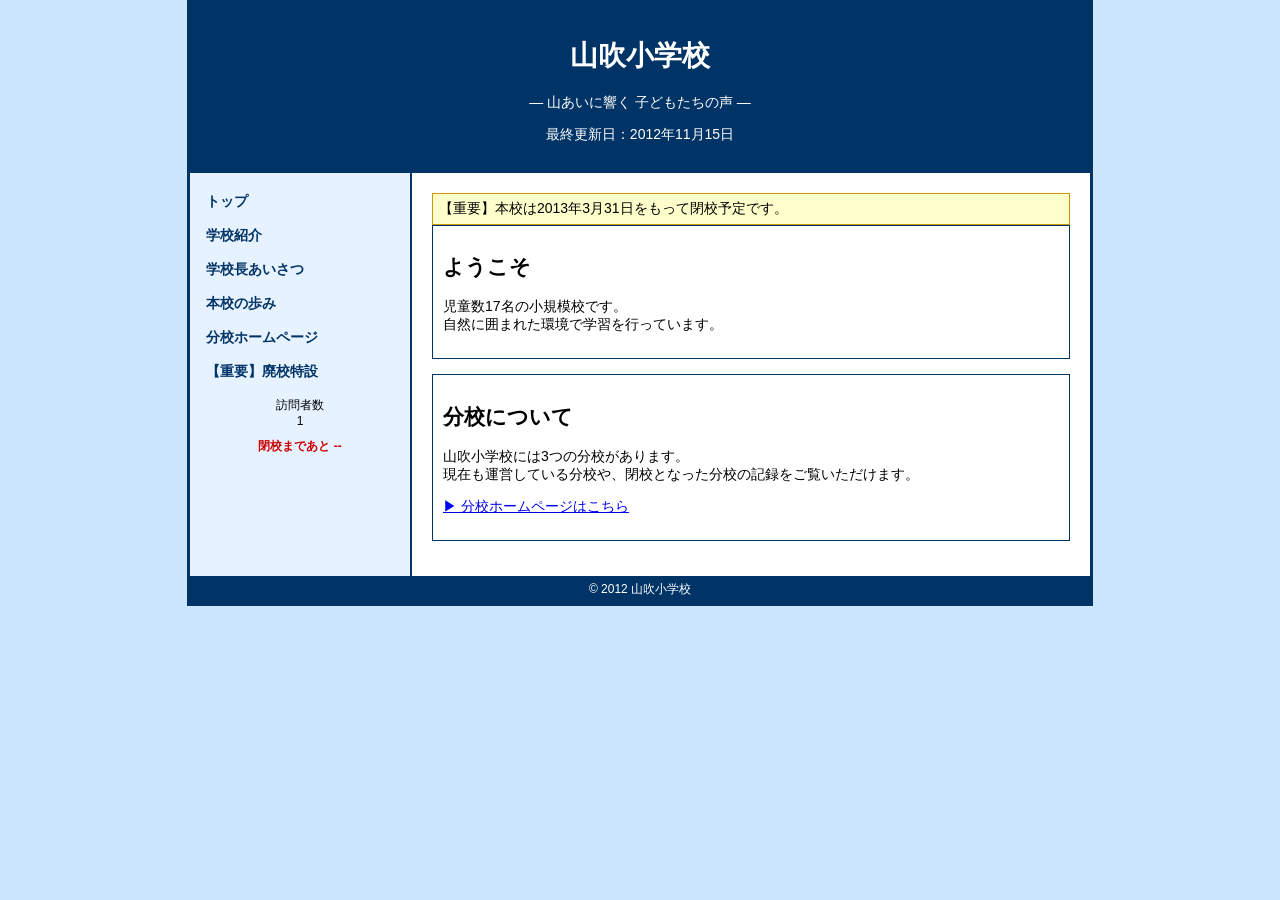
<file: index.html>
<!DOCTYPE html>
<html lang="ja">
<head>
<meta charset="UTF-8">
<title>山吹小学校 公式ホームページ</title>
<link rel="stylesheet" href="style.css">
<script src="script.js"></script>
</head>
<body>

<div id="container">

<header>
<h1>山吹小学校</h1>
<p>― 山あいに響く 子どもたちの声 ―</p>
<p>最終更新日：2012年11月15日</p>
</header>

<div id="main">

<div id="menu">
<a href="index.html">トップ</a>
<a href="gakkou.html">学校紹介</a>
<a href="aisatsu.html">学校長あいさつ</a>
<a href="ayumi.html">本校の歩み</a>
<a href="branch.html">分校ホームページ</a>
<a href="heikou.html">【重要】廃校特設</a>

<div class="counter">
訪問者数<br>
<span id="visitCount">0</span>
</div>

<div class="counter countdown" id="countdown">
閉校まであと --
</div>
</div>

<div id="content">

<div class="notice">
【重要】本校は2013年3月31日をもって閉校予定です。
</div>

<div class="box">
<h2>ようこそ</h2>
<p>
児童数17名の小規模校です。<br>
自然に囲まれた環境で学習を行っています。
</p>
</div>

<!-- ▼ ここから追加 ▼ -->

<div class="box">
<h2>分校について</h2>
<p>
山吹小学校には3つの分校があります。<br>
現在も運営している分校や、閉校となった分校の記録をご覧いただけます。
</p>

<p>
<a href="branch.html" class="branch-button">
▶ 分校ホームページはこちら
</a>
</p>
</div>

<!-- ▲ ここまで追加 ▲ -->

</div>
</div>

<footer>
© 2012 山吹小学校
</footer>

</div>
</body>
</html>
</file>
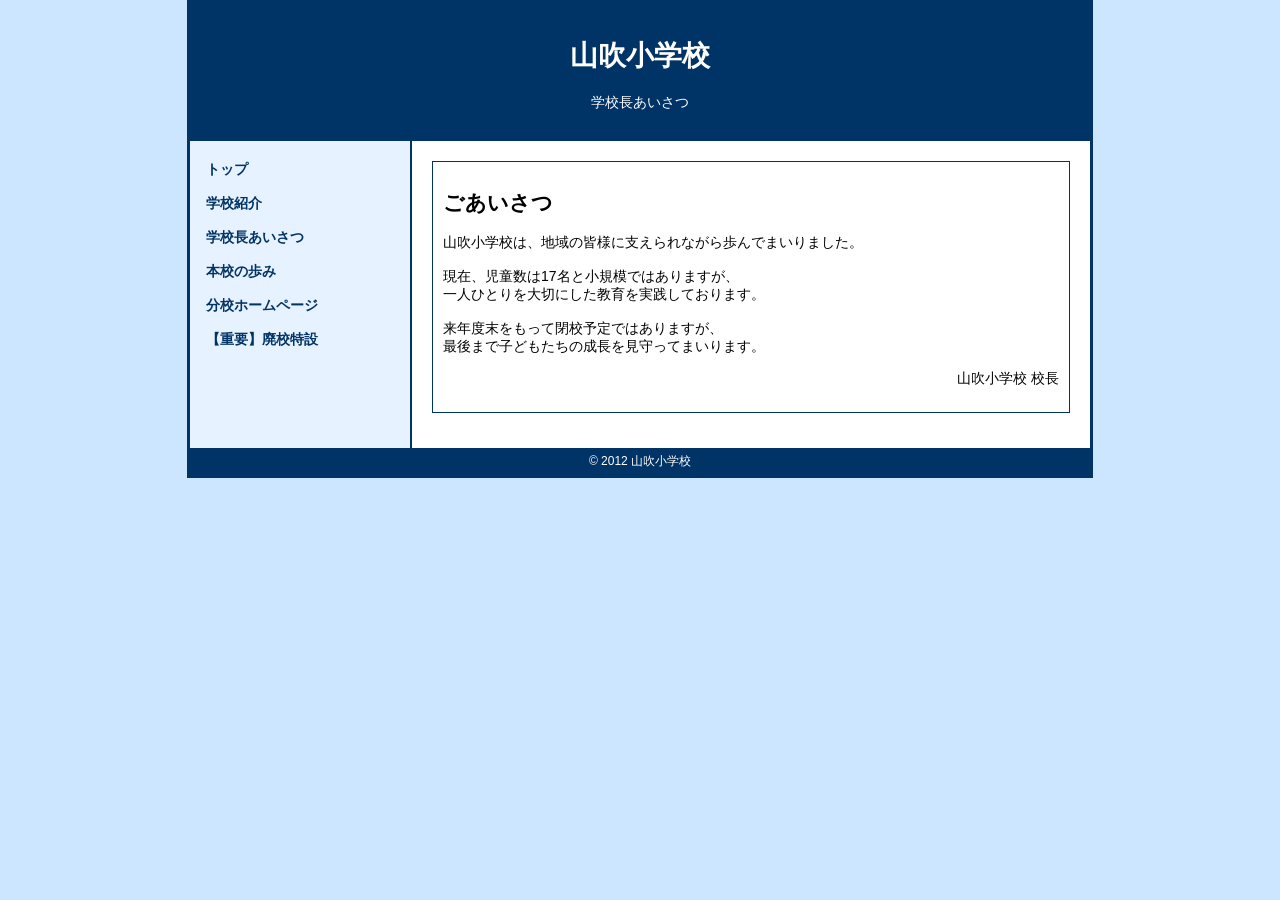
<file: aisatsu.html>
<!DOCTYPE html>
<html lang="ja">
<head>
<meta charset="UTF-8">
<title>学校長あいさつ - 山吹小学校</title>
<link rel="stylesheet" href="style.css">
</head>
<body>
<div id="container">
<header>
<h1>山吹小学校</h1>
<p>学校長あいさつ</p>
</header>

<div id="main">

<div id="menu">
<a href="index.html">トップ</a>
<a href="gakkou.html">学校紹介</a>
<a href="aisatsu.html">学校長あいさつ</a>
<a href="ayumi.html">本校の歩み</a>
<a href="branch.html">分校ホームページ</a>
<a href="heikou.html">【重要】廃校特設</a>
</div>

<div id="content">

<div class="box">
<h2>ごあいさつ</h2>
<p>
山吹小学校は、地域の皆様に支えられながら歩んでまいりました。<br><br>

現在、児童数は17名と小規模ではありますが、<br>
一人ひとりを大切にした教育を実践しております。<br><br>

来年度末をもって閉校予定ではありますが、<br>
最後まで子どもたちの成長を見守ってまいります。
</p>

<p align="right">
山吹小学校 校長
</p>
</div>

</div>
</div>

<footer>© 2012 山吹小学校</footer>
</div>
</body>
</html>
</file>
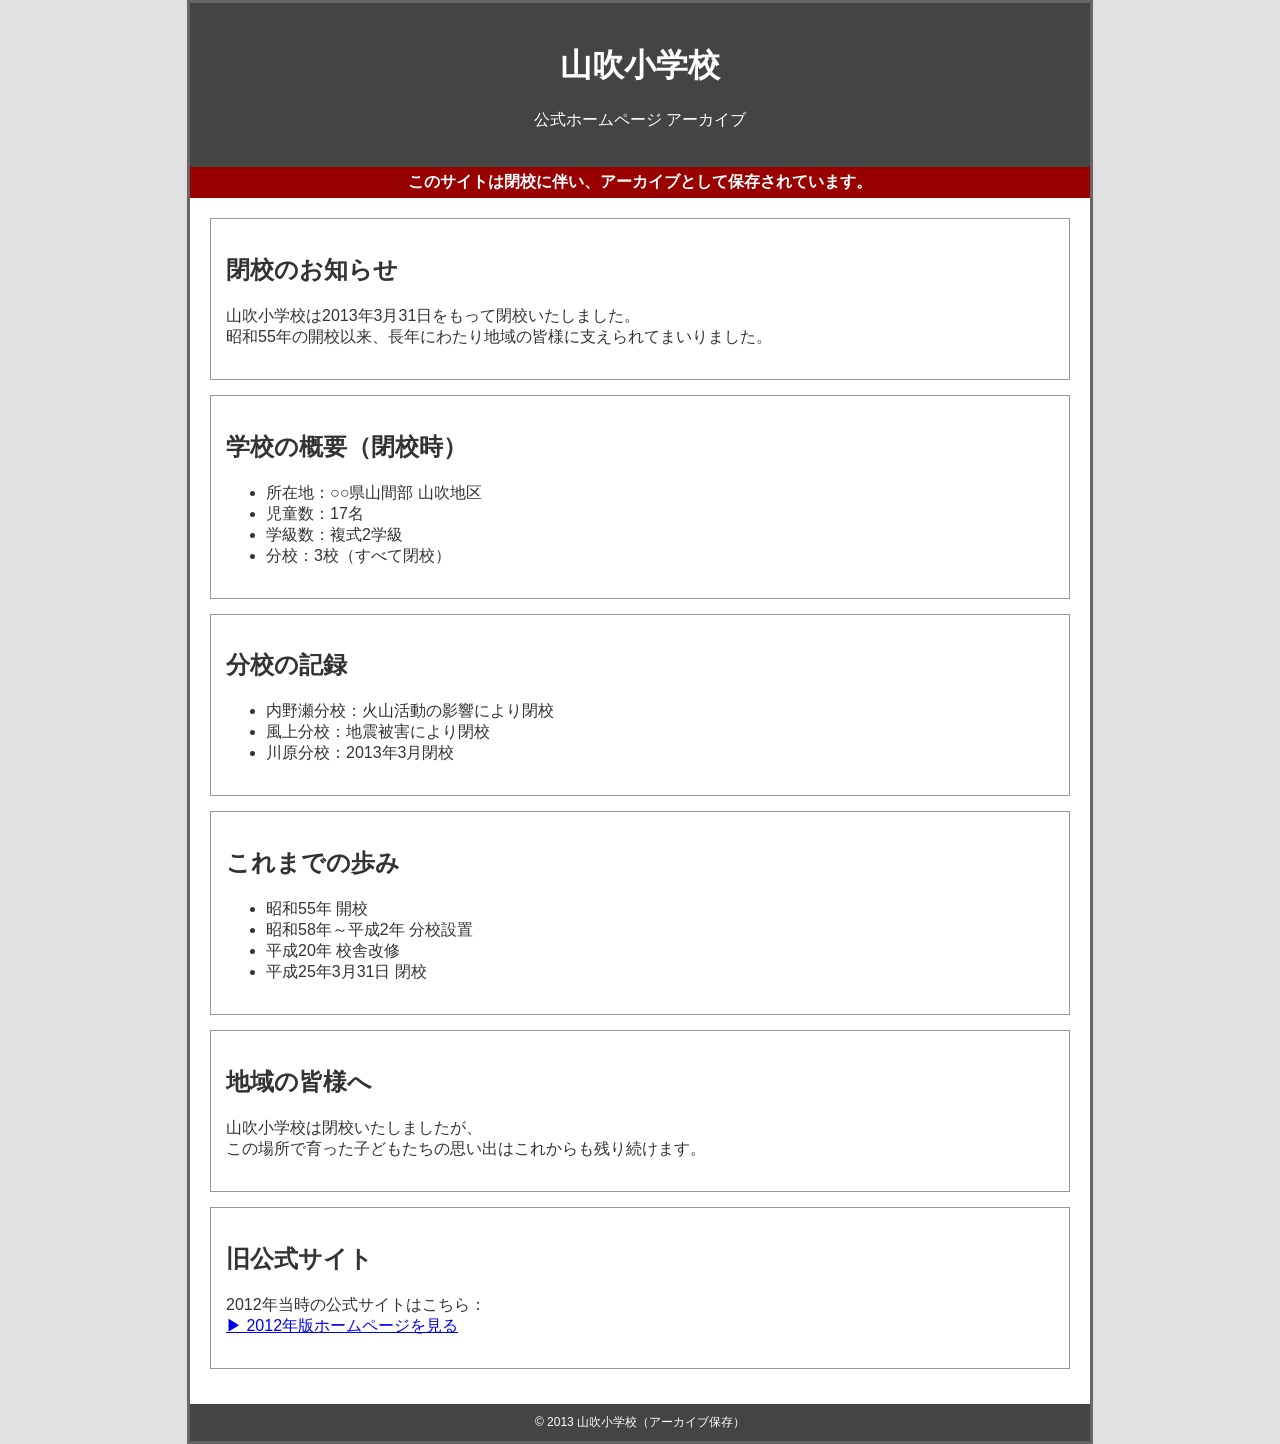
<file: archive.html>
<!DOCTYPE html>
<html lang="ja">
<head>
<meta charset="UTF-8">
<title>山吹小学校 公式サイトアーカイブ</title>
<link rel="stylesheet" href="archive-style.css">
</head>
<body>

<div id="container">

<header>
<h1>山吹小学校</h1>
<p>公式ホームページ アーカイブ</p>
</header>

<div class="archive-label">
このサイトは閉校に伴い、アーカイブとして保存されています。
</div>

<div id="content">

<div class="box">
<h2>閉校のお知らせ</h2>
<p>
山吹小学校は2013年3月31日をもって閉校いたしました。<br>
昭和55年の開校以来、長年にわたり地域の皆様に支えられてまいりました。
</p>
</div>

<div class="box">
<h2>学校の概要（閉校時）</h2>
<ul>
<li>所在地：○○県山間部 山吹地区</li>
<li>児童数：17名</li>
<li>学級数：複式2学級</li>
<li>分校：3校（すべて閉校）</li>
</ul>
</div>

<div class="box">
<h2>分校の記録</h2>
<ul>
<li>内野瀬分校：火山活動の影響により閉校</li>
<li>風上分校：地震被害により閉校</li>
<li>川原分校：2013年3月閉校</li>
</ul>
</div>

<div class="box">
<h2>これまでの歩み</h2>
<ul>
<li>昭和55年 開校</li>
<li>昭和58年～平成2年 分校設置</li>
<li>平成20年 校舎改修</li>
<li>平成25年3月31日 閉校</li>
</ul>
</div>

<div class="box">
<h2>地域の皆様へ</h2>
<p>
山吹小学校は閉校いたしましたが、<br>
この場所で育った子どもたちの思い出はこれからも残り続けます。
</p>
</div>

<div class="box">
<h2>旧公式サイト</h2>
<p>
2012年当時の公式サイトはこちら：<br>
<a href="index.html">▶ 2012年版ホームページを見る</a>
</p>
</div>

</div>

<footer>
© 2013 山吹小学校（アーカイブ保存）
</footer>

</div>

</body>
</html>
</file>
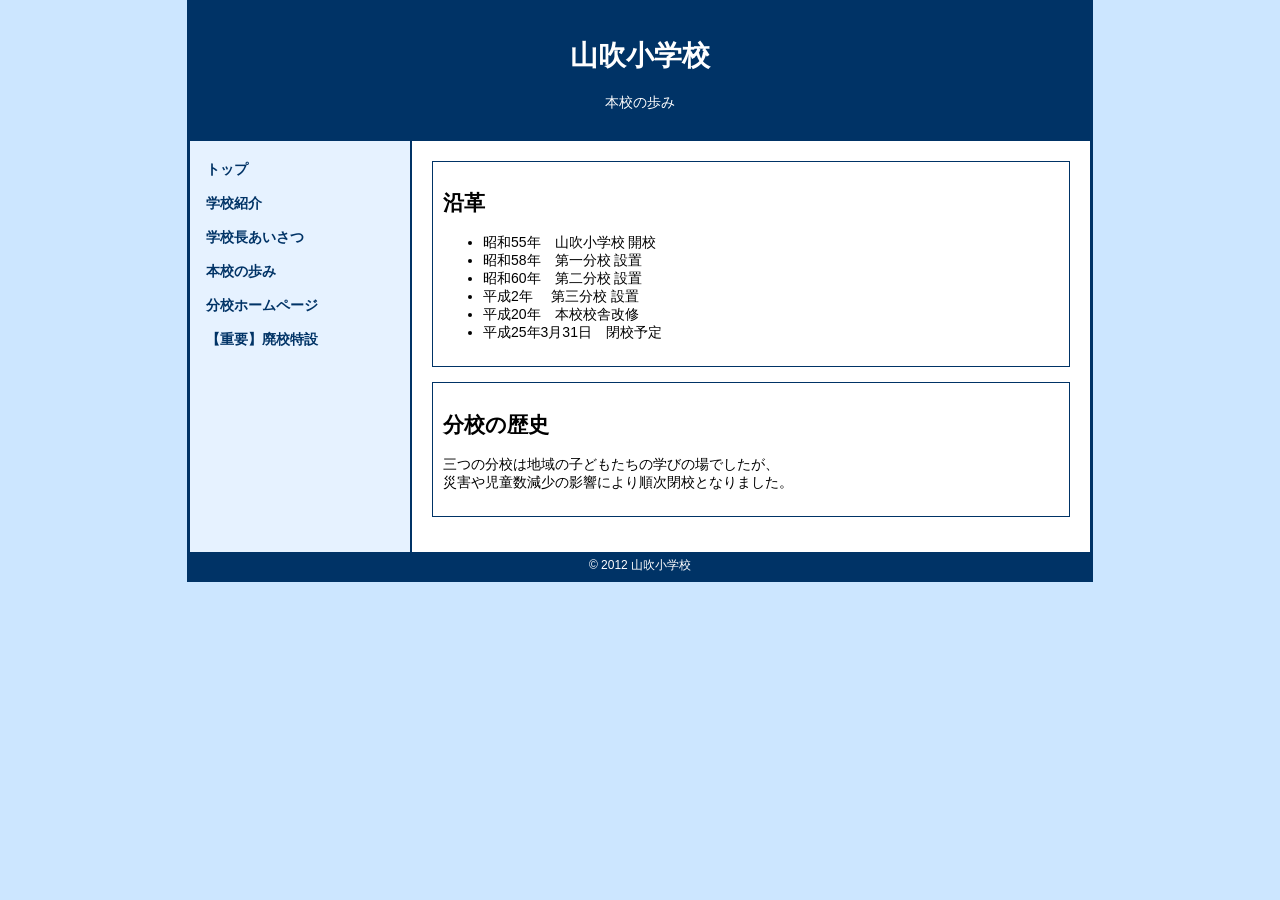
<file: ayumi.html>
<!DOCTYPE html>
<html lang="ja">
<head>
<meta charset="UTF-8">
<title>本校の歩み - 山吹小学校</title>
<link rel="stylesheet" href="style.css">
</head>
<body>
<div id="container">
<header>
<h1>山吹小学校</h1>
<p>本校の歩み</p>
</header>

<div id="main">

<div id="menu">
<a href="index.html">トップ</a>
<a href="gakkou.html">学校紹介</a>
<a href="aisatsu.html">学校長あいさつ</a>
<a href="ayumi.html">本校の歩み</a>
<a href="branch.html">分校ホームページ</a>
<a href="heikou.html">【重要】廃校特設</a>
</div>

<div id="content">

<div class="box">
<h2>沿革</h2>
<ul>
<li>昭和55年　山吹小学校 開校</li>
<li>昭和58年　第一分校 設置</li>
<li>昭和60年　第二分校 設置</li>
<li>平成2年　 第三分校 設置</li>
<li>平成20年　本校校舎改修</li>
<li>平成25年3月31日　閉校予定</li>
</ul>
</div>

<div class="box">
<h2>分校の歴史</h2>
<p>
三つの分校は地域の子どもたちの学びの場でしたが、<br>
災害や児童数減少の影響により順次閉校となりました。
</p>
</div>

</div>
</div>

<footer>© 2012 山吹小学校</footer>
</div>
</body>
</html>
</file>
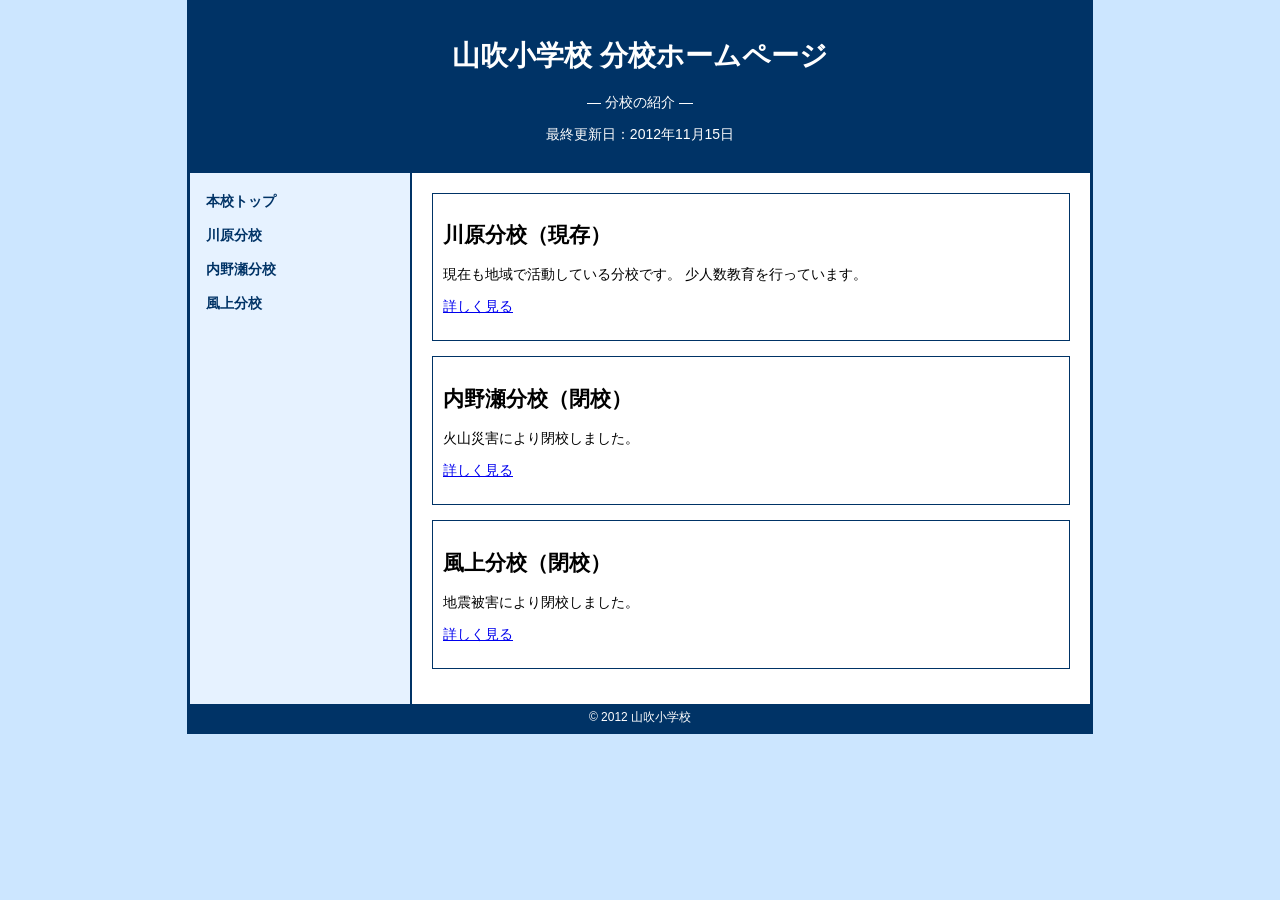
<file: branch.html>
<!DOCTYPE html>
<html lang="ja">
<head>
<meta charset="UTF-8">
<title>分校ホームページ | 山吹小学校</title>
<link rel="stylesheet" href="style.css">
</head>
<body>

<div id="container">

<header>
<h1>山吹小学校 分校ホームページ</h1>
<p>― 分校の紹介 ―</p>
<p>最終更新日：2012年11月15日</p>
</header>

<div id="main">

<div id="menu">
<a href="index.html">本校トップ</a>
<a href="kawahara.html">川原分校</a>
<a href="uchinose.html">内野瀬分校</a>
<a href="kazagami.html">風上分校</a>
</div>

<div id="content">

<div class="box">
<h2>川原分校（現存）</h2>
<p>
現在も地域で活動している分校です。
少人数教育を行っています。
</p>
<p><a href="kawahara.html">詳しく見る</a></p>
</div>

<div class="box">
<h2>内野瀬分校（閉校）</h2>
<p>
火山災害により閉校しました。
</p>
<p><a href="uchinose.html">詳しく見る</a></p>
</div>

<div class="box">
<h2>風上分校（閉校）</h2>
<p>
地震被害により閉校しました。
</p>
<p><a href="kazagami.html">詳しく見る</a></p>
</div>

</div>
</div>

<footer>
© 2012 山吹小学校
</footer>

</div>
</body>
</html>
</file>
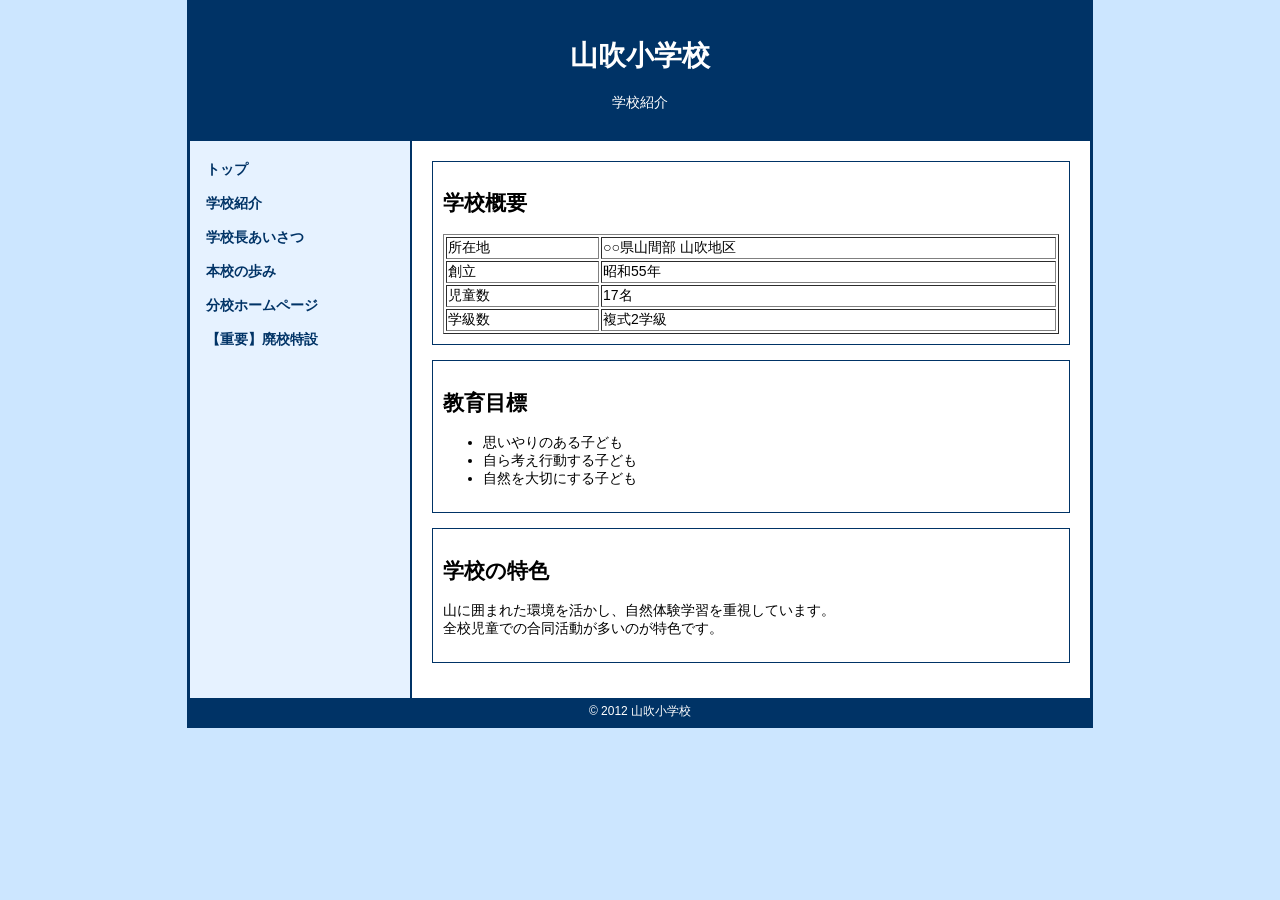
<file: gakkou.html>
<!DOCTYPE html>
<html lang="ja">
<head>
<meta charset="UTF-8">
<title>学校紹介 - 山吹小学校</title>
<link rel="stylesheet" href="style.css">
<script src="script.js"></script>
</head>
<body>
<div id="container">
<header>
<h1>山吹小学校</h1>
<p>学校紹介</p>
</header>

<div id="main">

<div id="menu">
<a href="index.html">トップ</a>
<a href="gakkou.html">学校紹介</a>
<a href="aisatsu.html">学校長あいさつ</a>
<a href="ayumi.html">本校の歩み</a>
<a href="branch.html">分校ホームページ</a>
<a href="heikou.html">【重要】廃校特設</a>
</div>

<div id="content">

<div class="box">
<h2>学校概要</h2>
<table border="1" width="100%">
<tr><td>所在地</td><td>○○県山間部 山吹地区</td></tr>
<tr><td>創立</td><td>昭和55年</td></tr>
<tr><td>児童数</td><td>17名</td></tr>
<tr><td>学級数</td><td>複式2学級</td></tr>
</table>
</div>

<div class="box">
<h2>教育目標</h2>
<ul>
<li>思いやりのある子ども</li>
<li>自ら考え行動する子ども</li>
<li>自然を大切にする子ども</li>
</ul>
</div>

<div class="box">
<h2>学校の特色</h2>
<p>
山に囲まれた環境を活かし、自然体験学習を重視しています。<br>
全校児童での合同活動が多いのが特色です。
</p>
</div>

</div>
</div>

<footer>© 2012 山吹小学校</footer>
</div>
</body>
</html>
</file>
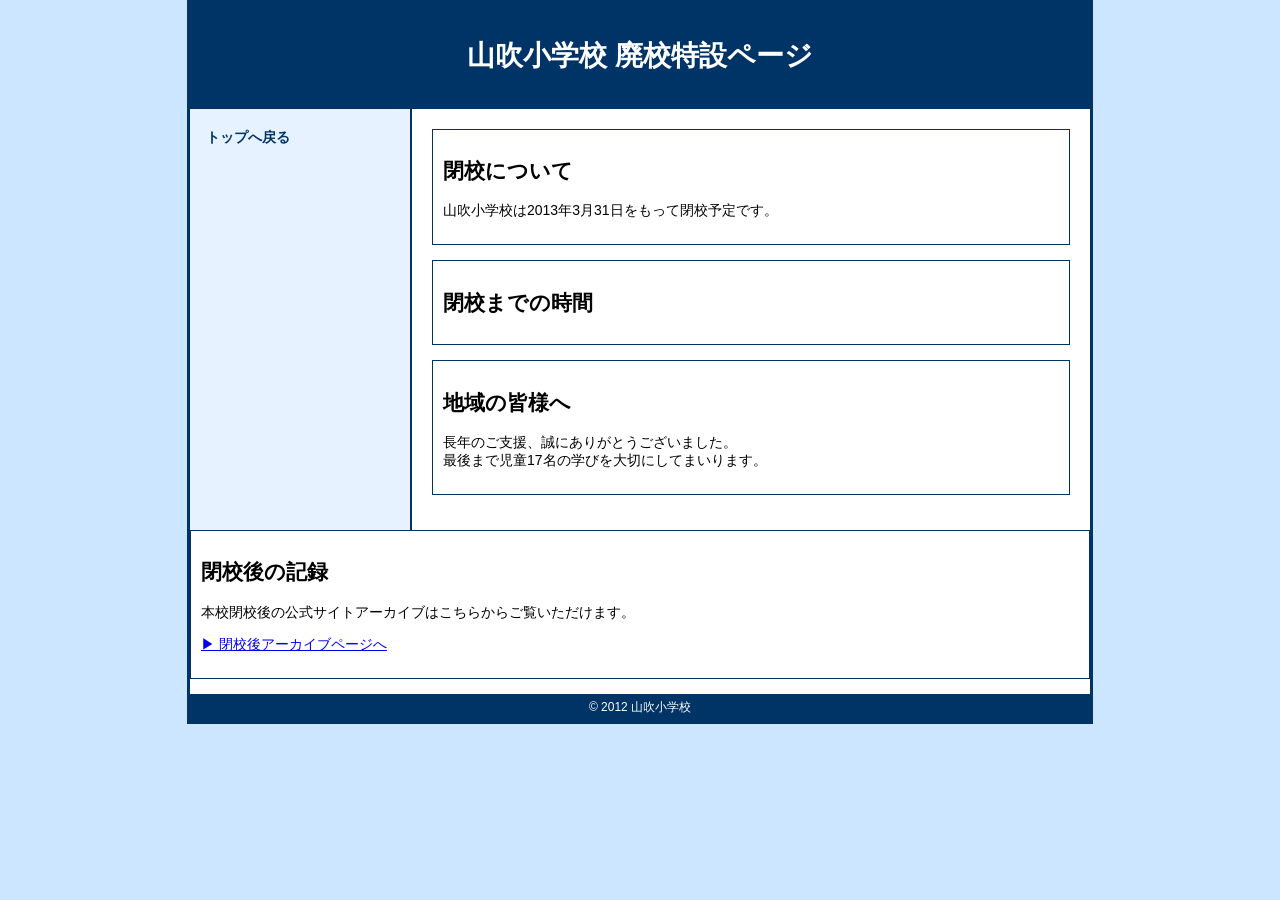
<file: heikou.html>
<!DOCTYPE html>
<html lang="ja">
<head>
<meta charset="UTF-8">
<title>廃校特設 - 山吹小学校</title>
<link rel="stylesheet" href="style.css">
<script src="script.js"></script>
</head>
<body>
<div id="container">
<header>
<h1>山吹小学校 廃校特設ページ</h1>
</header>

<div id="main">

<div id="menu">
<a href="index.html">トップへ戻る</a>
</div>

<div id="content">

<div class="box">
<h2>閉校について</h2>
<p>
山吹小学校は2013年3月31日をもって閉校予定です。
</p>
</div>

<div class="box">
<h2>閉校までの時間</h2>
<div class="countdown" id="countdown"></div>
</div>

<div class="box">
<h2>地域の皆様へ</h2>
<p>
長年のご支援、誠にありがとうございました。<br>
最後まで児童17名の学びを大切にしてまいります。
</p>
</div>

</div>
</div>

<div class="box">
<h2>閉校後の記録</h2>
<p>
本校閉校後の公式サイトアーカイブはこちらからご覧いただけます。
</p>
<p>
<a href="archive.html">▶ 閉校後アーカイブページへ</a>
</p>
</div>

<footer>© 2012 山吹小学校</footer>
</div>
</body>
</html>
</file>
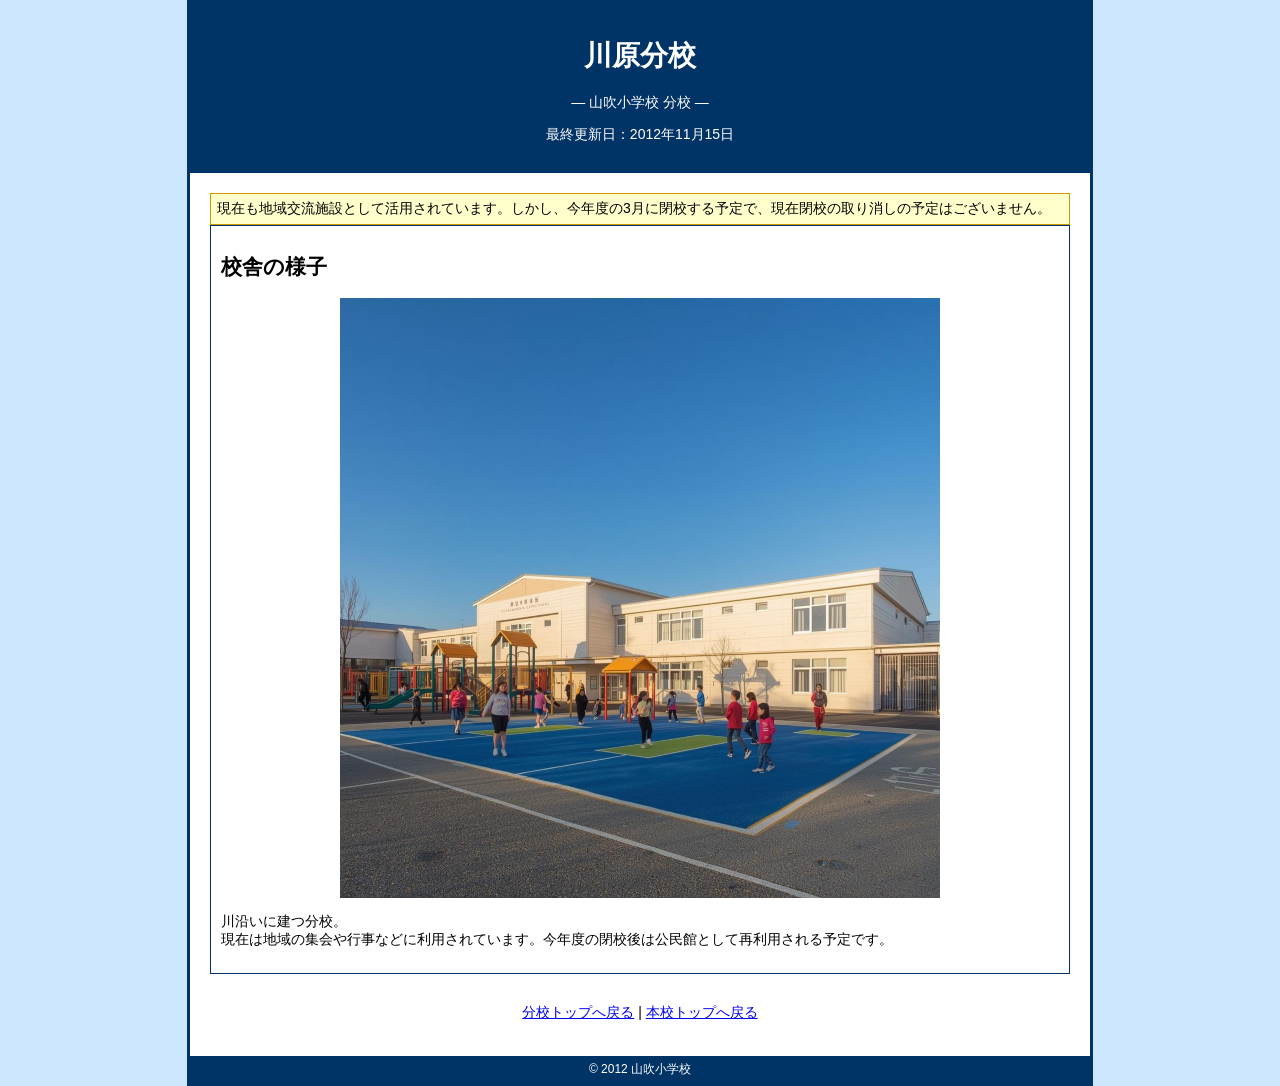
<file: kawahara.html>
<!DOCTYPE html>
<html lang="ja">
<head>
<meta charset="UTF-8">
<title>川原分校 | 山吹小学校</title>
<link rel="stylesheet" href="style.css">
</head>

<body>

<div id="container">

<header>
<h1>川原分校</h1>
<p>― 山吹小学校 分校 ―</p>
<p>最終更新日：2012年11月15日</p>
</header>

<div id="main">

<div id="content" style="width:100%;">

<div class="notice">
現在も地域交流施設として活用されています。しかし、今年度の3月に閉校する予定で、現在閉校の取り消しの予定はございません。
</div>

<div class="box">
<h2>校舎の様子</h2>

<img src="kawahara.jpg" alt="川原分校 校舎"
style="width:100%; max-width:600px; display:block; margin:15px auto;">

<p>
川沿いに建つ分校。<br>
現在は地域の集会や行事などに利用されています。今年度の閉校後は公民館として再利用される予定です。
</p>

</div>

<p style="text-align:center; margin-top:30px;">
<a href="branch.html">分校トップへ戻る</a> |
<a href="index.html">本校トップへ戻る</a>
</p>

</div>
</div>

<footer>
© 2012 山吹小学校
</footer>

</div>

</body>
</html>
</file>
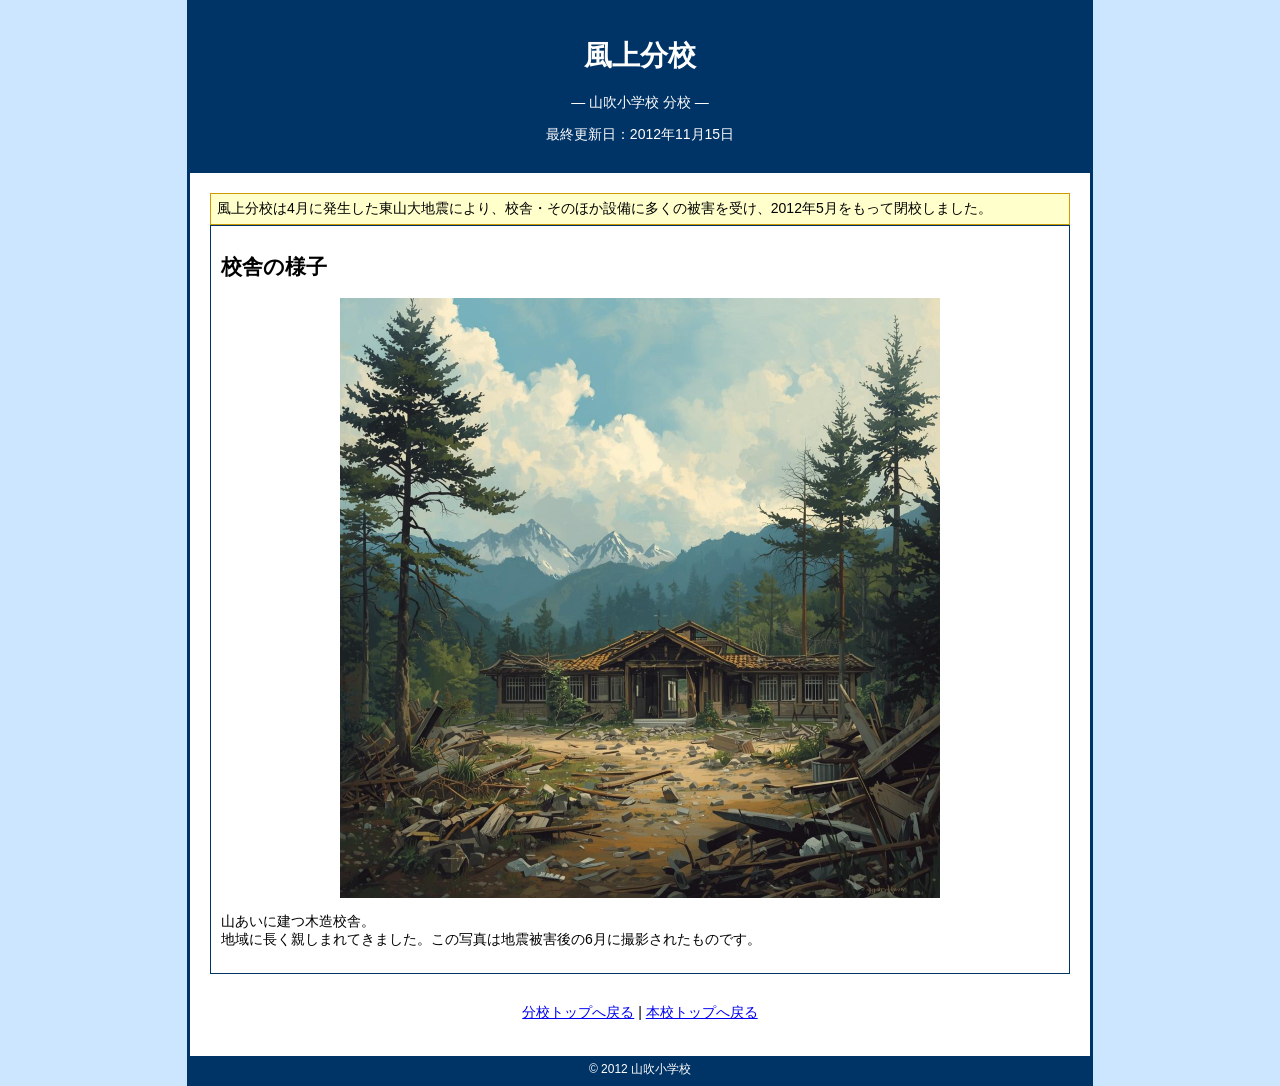
<file: kazagami.html>
<!DOCTYPE html>
<html lang="ja">
<head>
<meta charset="UTF-8">
<title>風上分校 | 山吹小学校</title>
<link rel="stylesheet" href="style.css">
</head>

<body>

<div id="container">

<header>
<h1>風上分校</h1>
<p>― 山吹小学校 分校 ―</p>
<p>最終更新日：2012年11月15日</p>
</header>

<div id="main">

<div id="content" style="width:100%;">

<div class="notice">
風上分校は4月に発生した東山大地震により、校舎・そのほか設備に多くの被害を受け、2012年5月をもって閉校しました。
</div>

<div class="box">
<h2>校舎の様子</h2>

<img src="kazagami.jpg" alt="風上分校 校舎"
style="width:100%; max-width:600px; display:block; margin:15px auto;">

<p>
山あいに建つ木造校舎。<br>
地域に長く親しまれてきました。この写真は地震被害後の6月に撮影されたものです。
</p>

</div>

<p style="text-align:center; margin-top:30px;">
<a href="branch.html">分校トップへ戻る</a> |
<a href="index.html">本校トップへ戻る</a>
</p>

</div>
</div>

<footer>
© 2012 山吹小学校
</footer>

</div>

</body>
</html>
</file>
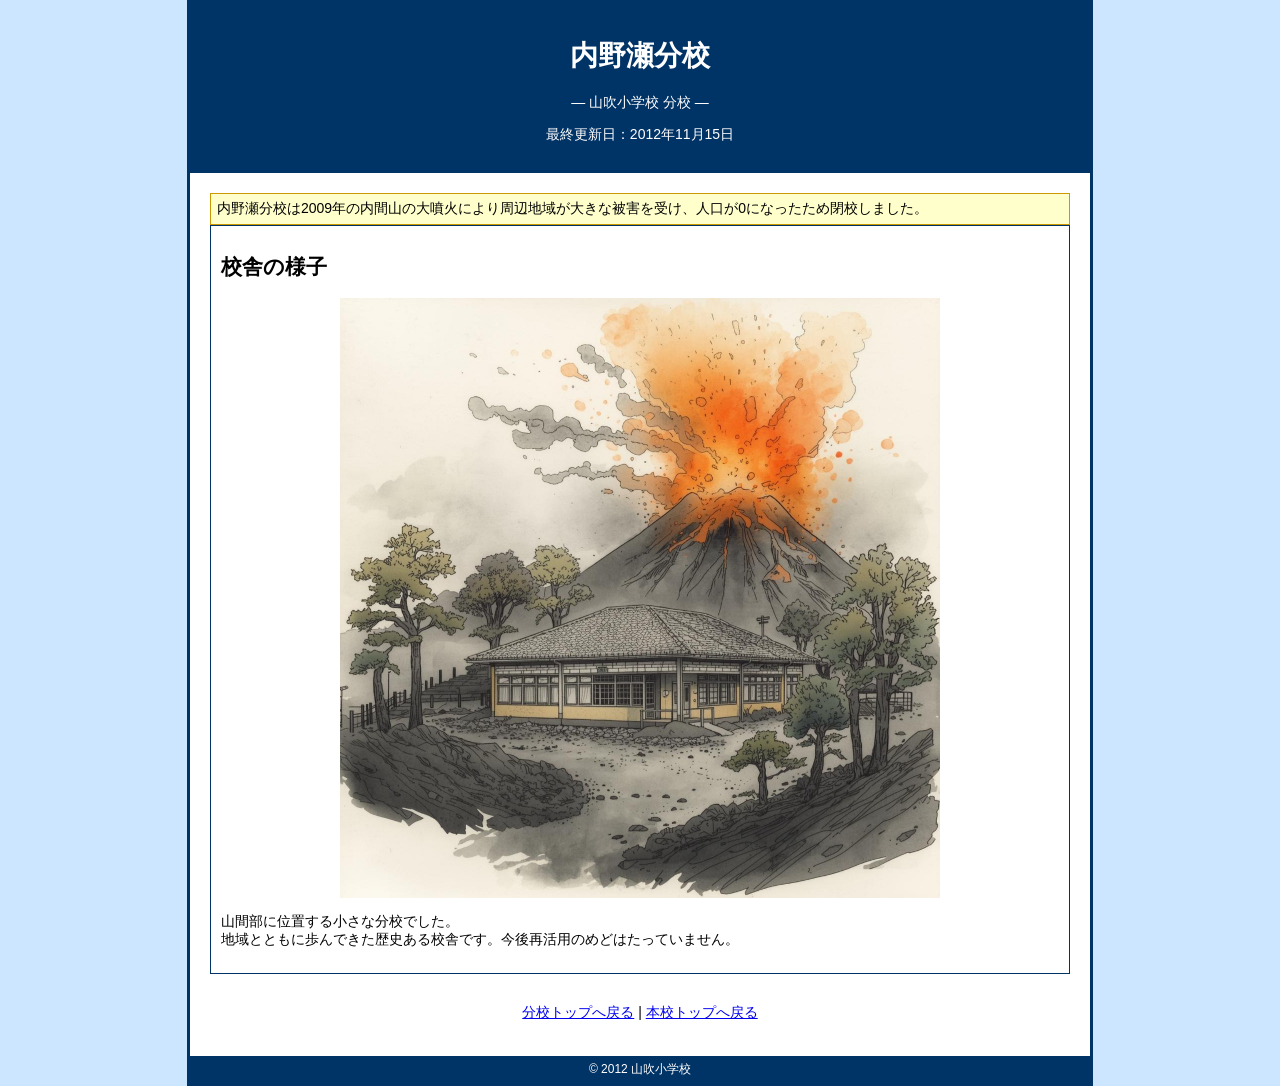
<file: uchinose.html>
<!DOCTYPE html>
<html lang="ja">
<head>
<meta charset="UTF-8">
<title>内野瀬分校 | 山吹小学校</title>
<link rel="stylesheet" href="style.css">
</head>

<body>

<div id="container">

<header>
<h1>内野瀬分校</h1>
<p>― 山吹小学校 分校 ―</p>
<p>最終更新日：2012年11月15日</p>
</header>

<div id="main">

<div id="content" style="width:100%;">

<div class="notice">
内野瀬分校は2009年の内間山の大噴火により周辺地域が大きな被害を受け、人口が0になったため閉校しました。
</div>

<div class="box">
<h2>校舎の様子</h2>

<img src="uchinose.jpg" alt="内野瀬分校 校舎"
style="width:100%; max-width:600px; display:block; margin:15px auto;">

<p>
山間部に位置する小さな分校でした。<br>
地域とともに歩んできた歴史ある校舎です。今後再活用のめどはたっていません。
</p>

</div>

<p style="text-align:center; margin-top:30px;">
<a href="branch.html">分校トップへ戻る</a> |
<a href="index.html">本校トップへ戻る</a>
</p>

</div>
</div>

<footer>
© 2012 山吹小学校
</footer>

</div>

</body>
</html>
</file>
<file: style.css>
body{
  background:#cce6ff;
  font-family:"MS PGothic", sans-serif;
  margin:0;
  font-size:14px;
}

#container{
  width:900px;
  margin:auto;
  background:white;
  border:3px solid #003366;
}

header{
  background:#003366;
  color:white;
  padding:15px;
  text-align:center;
}

#main{
  display:flex;
}

#menu{
  width:200px;
  background:#e6f2ff;
  padding:10px;
  border-right:2px solid #003366;
}

#menu a{
  display:block;
  padding:6px;
  margin:4px 0;
  text-decoration:none;
  color:#003366;
  font-weight:bold;
}

#menu a:hover{
  background:#99ccff;
}

#content{
  flex:1;
  padding:20px;
}

.box{
  border:1px solid #003366;
  margin-bottom:15px;
  padding:10px;
}

.notice{
  background:#ffffcc;
  border:1px solid #cc9900;
  padding:6px;
}

.counter{
  margin-top:10px;
  text-align:center;
  font-size:12px;
}

.countdown{
  color:#cc0000;
  font-weight:bold;
}

footer{
  background:#003366;
  color:white;
  text-align:center;
  padding:5px;
  font-size:12px;
}

.marquee{
  color:#cc0000;
  font-weight:bold;
}
</file>
<file: archive-style.css>
body{
  background:#e0e0e0;
  font-family:"MS PGothic", sans-serif;
  margin:0;
  color:#333;
}

#container{
  width:900px;
  margin:auto;
  background:white;
  border:3px solid #666;
}

header{
  background:#444;
  color:white;
  text-align:center;
  padding:20px;
}

.archive-label{
  background:#990000;
  color:white;
  text-align:center;
  padding:5px;
  font-weight:bold;
}

#content{
  padding:20px;
}

.box{
  border:1px solid #999;
  padding:15px;
  margin-bottom:15px;
}

footer{
  background:#444;
  color:white;
  text-align:center;
  padding:10px;
  font-size:12px;
}
</file>
